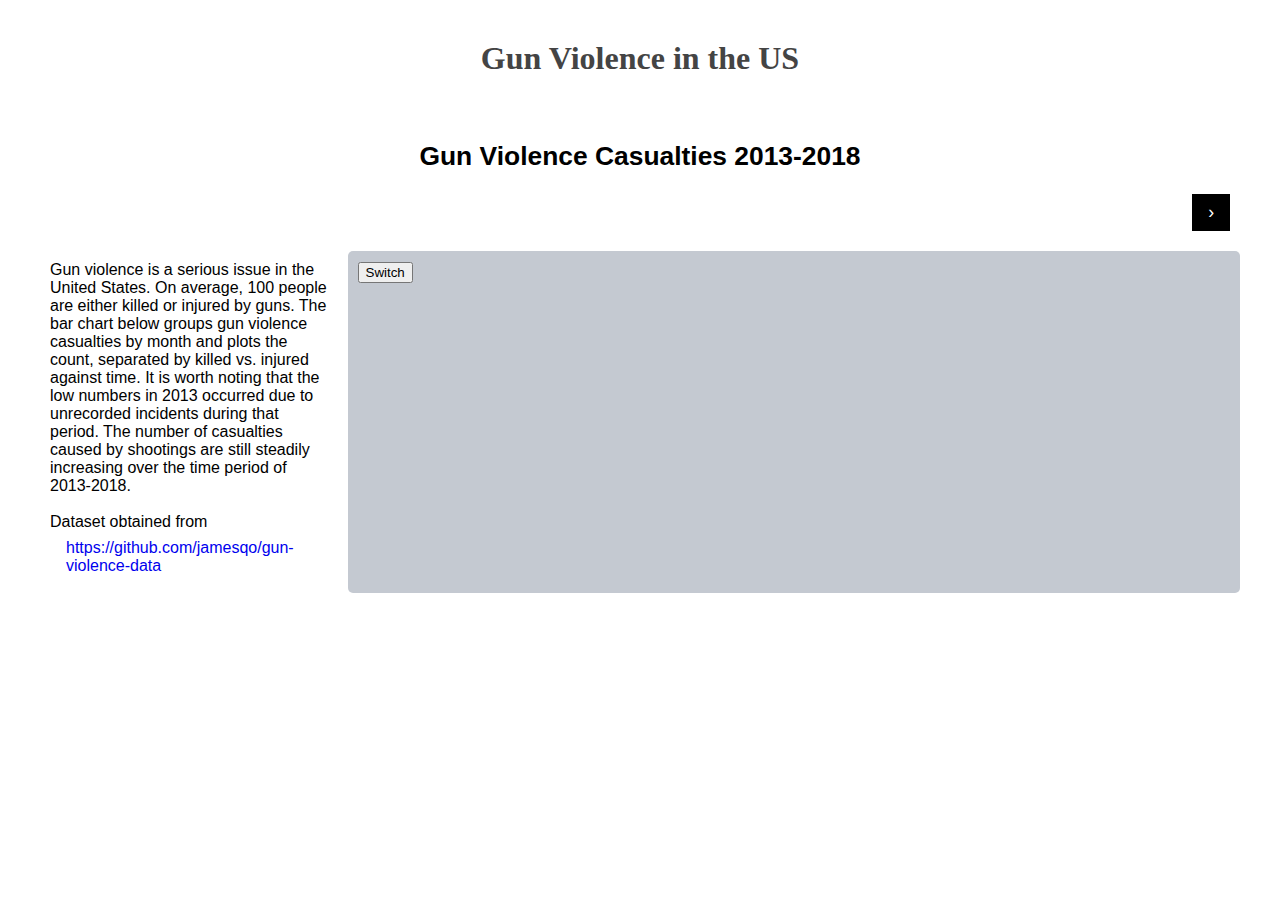
<file: index.html>
<!DOCTYPE html>
<head>
    <title>FIT5147 Visualisation Project</title>
    <link rel = "stylesheet" type = "text/css" href = "style.css" />
    <meta charset="utf-8">
</head>
<body>

    <div class="header">
        <h1>Gun Violence in the US</h1>
    </div>

    <div class="wrapper">
        <div class="sub">
            <h2>Gun Violence Casualties 2013-2018</h2>
            <a href="choropleth.html" class="next">&#8250;</a>
        </div>
        <div class="side">
            Gun violence is a serious issue in the United States. On average, 100 people are either killed or injured by guns. The bar chart below groups gun violence casualties by month and plots the count, separated by killed vs. injured against time. It is worth noting that the low numbers in 2013 occurred due to unrecorded incidents during that period. The number of casualties caused by shootings are still steadily increasing over the time period of 2013-2018.
            <br/>
            <br/>
            Dataset obtained from <a href="https://github.com/jamesqo/gun-violence-data">https://github.com/jamesqo/gun-violence-data</a>
        </div>
        <div class= "content" id="barplot">
            <button type="button" onclick="switchAxes()" id="switchButton">Switch</button>
        </div>
    </div>
    <script src="https://d3js.org/d3.v4.min.js"></script>
    <script src="barplot.js" type="text/javascript"></script>
</body>
</file>
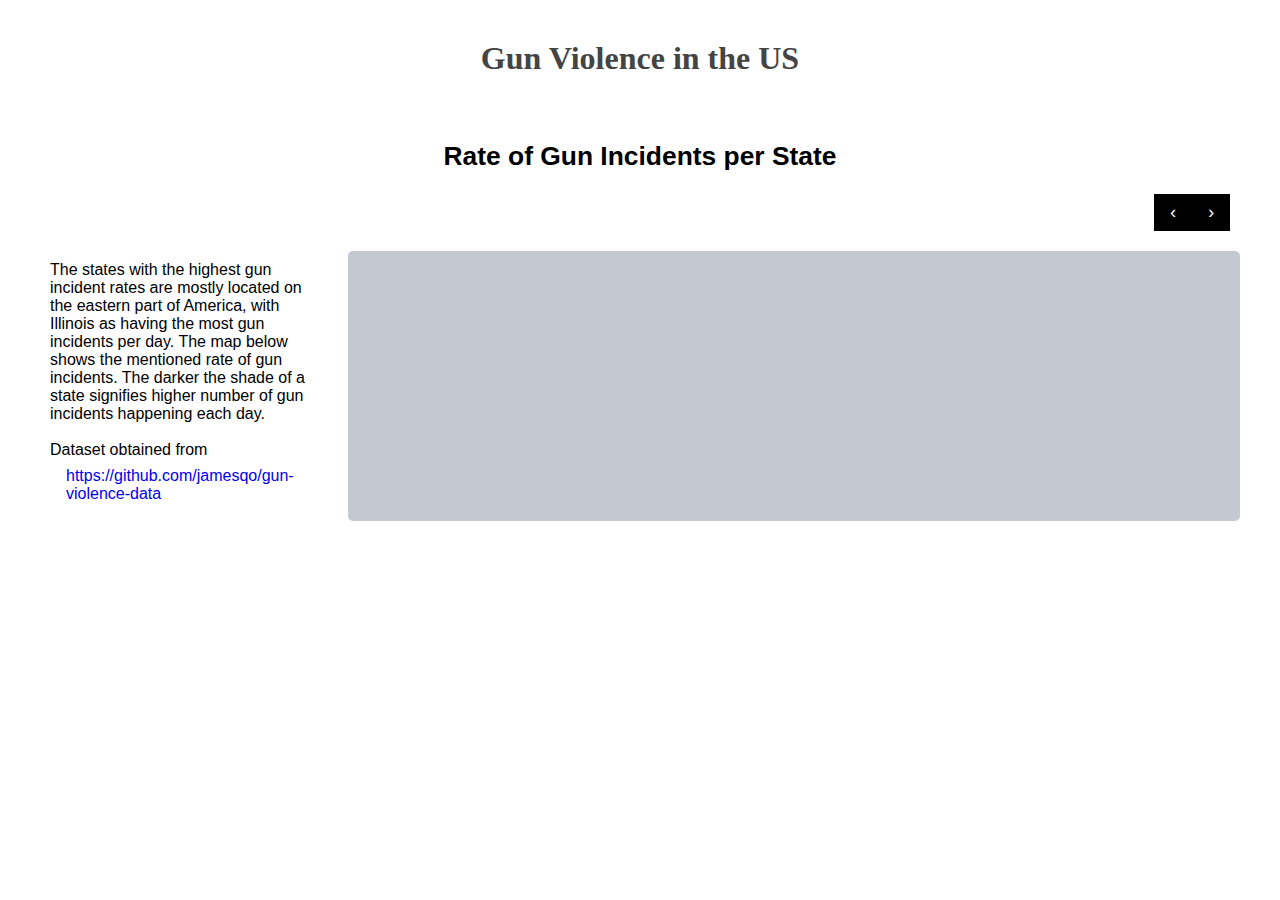
<file: choropleth.html>
<!DOCTYPE html>
<head>
    <title>FIT5147 Visualisation Project: Choropleth</title>
    <link rel = "stylesheet" type = "text/css" href = "style.css" />
    <style>
        .states :hover {
            stroke-width: 6;
        }

        .state-borders {
            fill: none;
            stroke: #fff;
            stroke-width: 0.5px;
            stroke-linejoin: round;
            stroke-linecap: round;
            pointer-events: none;
        }

        div.tooltip {	
            height: 30px;						
        } 
    </style>
    <meta charset="utf-8">
</head>
<body>
    <div class="header">
        <h1>Gun Violence in the US</h1>
    </div>
    <div class="wrapper">
        <div class="sub">
            <h2>Rate of Gun Incidents per State</h2>
            <a href="density.html" class="next">&#8250;</a>
            <a href="index.html" class="next">&#8249;</a>
        </div>
        <div class="side">
            The states with the highest gun incident rates are mostly located on the eastern part of America, with Illinois as having the most gun incidents per day. The map below shows the mentioned rate of gun incidents. The darker the shade of a state signifies higher number of gun incidents happening each day.
            <br/>
            <br/>
            Dataset obtained from <a href="https://github.com/jamesqo/gun-violence-data">https://github.com/jamesqo/gun-violence-data</a>
        </div>
        <div class="content" id="choroplethMap"></div>
    </div>

    <script src="https://d3js.org/d3.v4.min.js"></script>
    <script src="https://d3js.org/topojson.v2.min.js"></script>
    <script src="choropleth.js" type="text/javascript"></script>
</body>
</file>
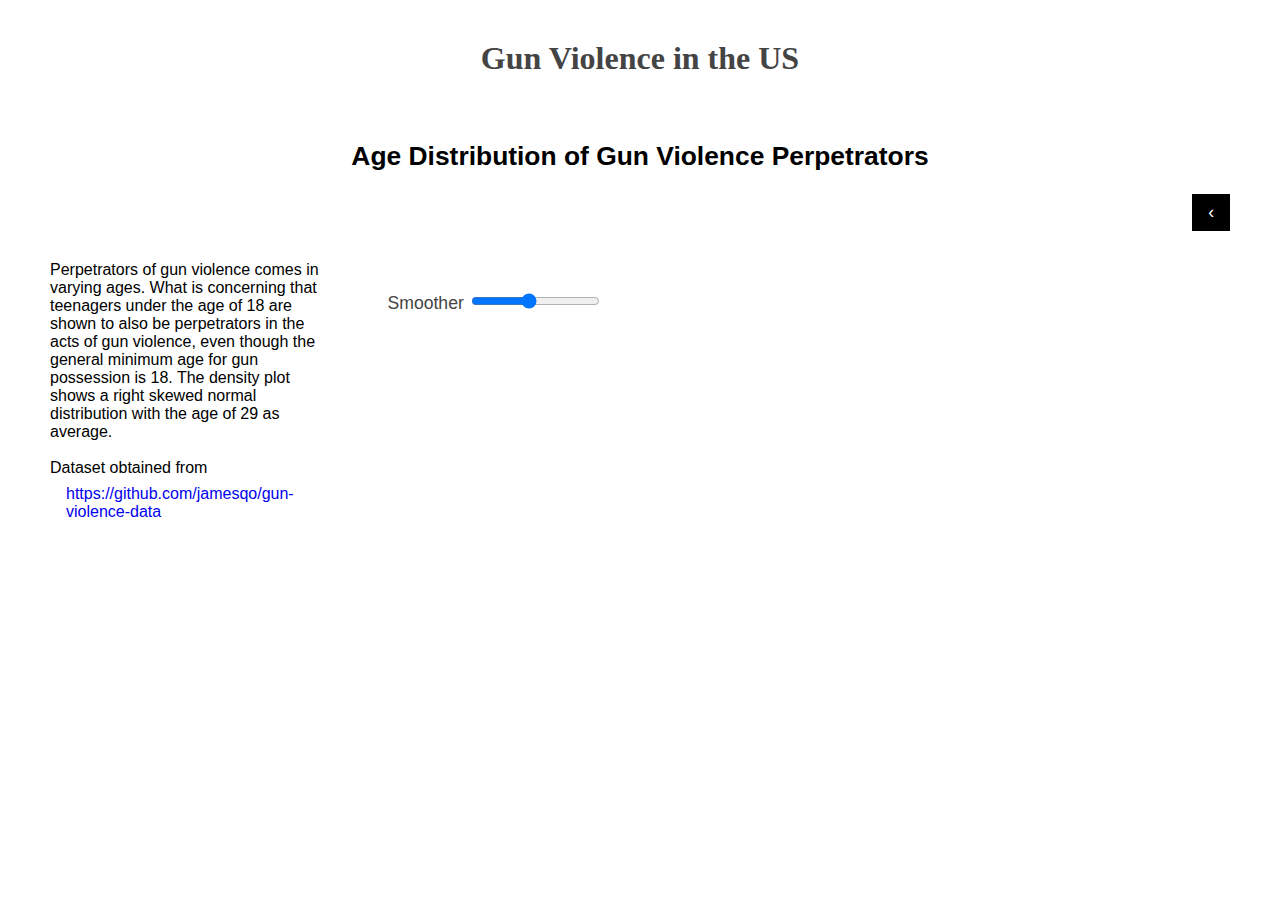
<file: density.html>
<!DOCTYPE html>
<head>
    <title>FIT5147 Visualisation Project: Subject Age Distribution</title>
    <meta charset="utf-8">
    <link rel = "stylesheet" type = "text/css" href = "style.css" />
    <style>
        label {
            font-family: Arial, Helvetica, sans-serif;
            font-size: 11;
        }

        .content {
            background-color: #fff;
        }

        #densityplot {
            margin: 30px;
        }
    </style>
</head>
<body>
    <div class="header">
        <h1>Gun Violence in the US</h1>
    </div>
    <div class="wrapper">
        <div class="sub">
            <h2>Age Distribution of Gun Violence Perpetrators</h2>
            <a href="choropleth.html" class="next">&#8249;</a>
        </div>
        <div class="side">
            Perpetrators of gun violence comes in varying ages. What is concerning that teenagers under the age of 18 are shown to also be perpetrators in the acts of gun violence, even though the general minimum age for gun possession is 18. The density plot shows a right skewed normal distribution with the age of 29 as average.
            <br/>
            <br/>
            Dataset obtained from <a href="https://github.com/jamesqo/gun-violence-data">https://github.com/jamesqo/gun-violence-data</a>
        </div>
        <div class="content" id="densityplot">
            <label for="slider">Smoother</label>
            <input type="range" name="slider" id=slider min="10" max="100" value="50">
        </div>
    </div>
    <script src="https://d3js.org/d3.v4.min.js"></script>
    <script src="density.js" type="text/javascript"></script>
</body>
</file>
<file: style.css>
div.tooltip {	
    position: absolute;			
    text-align: center;			
    width: 200px;					
    height: 60px;					
    padding: 2px;				
    font: 12px sans-serif;		
    font-weight: bold;
    background: lightslategray;	
    border: 0px;		
    border-radius: 8px;			
    pointer-events: none;			
}

*, *:before, *:after {
  box-sizing: border-box;
}

body {
  margin: 40px;
  font-family: 'Open Sans', 'sans-serif';
  background-color: #fff;
  color: #444;
}

h1 {
  margin: 0 0 1em 0;
  text-align: center;
}

h2 {
    color: #000;
    text-align: center;
    font: 26px;
}

.wrapper {
  max-width: 1200px;
  margin: 0 20px;
  display: grid;
  grid-gap: 10px;
}

@media screen and (min-width: 500px) {

  /* no grid support? */
  .side {
    float: left;
    width: 30%;
  }

  .content {
    float: right;
    width: 70%;
  }

  .wrapper {
    margin: 0 auto;
    grid-template-columns: 1fr 3fr;
  }
  
  .header {
    grid-column: 1 / -1;
    /* needed for the floated layout */
    clear: both;
  }
}

.wrapper > * {
  background-color: #c4c9d1;
  border-radius: 5px;
  padding: 10px;
  font-size: 110%;
  font-family: Arial, Helvetica, sans-serif;
}

.sub {
    grid-column: 1 / -1;
    background-color: #fff;
}

.side {
    background-color: #fff;
    color: #000;
    font-size: 100%;
}

@supports (display: grid) {
  .wrapper > * {
    width: auto;
    margin: 0;
  }
}

a {
  text-decoration: none;
  display: inline-block;
  padding: 8px 16px;
}

a:hover {
  background-color: #ddd;
  color: black;
}

.next {
    background-color: #000;
    color: white;
    float: right;
}
</file>
